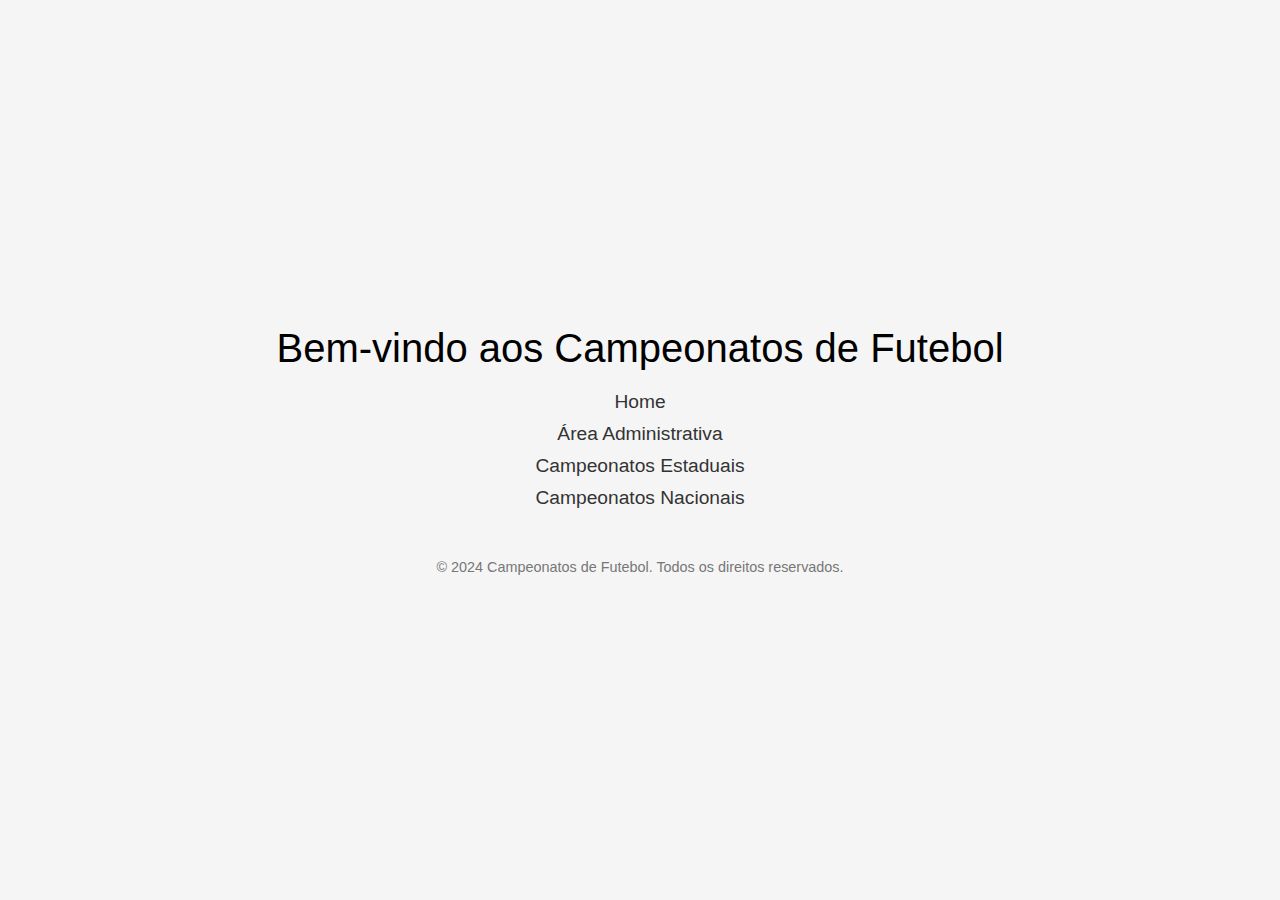
<file: campeonatos/templates/campeonatos/index.html>
<!-- campeonatos/templates/campeonatos/index.html -->
<!DOCTYPE html>
<html lang="en">
<head>
    <meta charset="UTF-8">
    <meta name="viewport" content="width=device-width, initial-scale=1.0">
    <title>Campeonatos de Futebol</title>
    <link rel="stylesheet" href="https://cdnjs.cloudflare.com/ajax/libs/font-awesome/6.0.0-beta3/css/all.min.css">
    <style>
        body {
            font-family: Arial, sans-serif;
            display: flex;
            justify-content: center;
            align-items: center;
            height: 100vh;
            margin: 0;
            background-color: #f5f5f5;
        }
        .container {
            text-align: center;
        }
        .title {
            font-size: 2.5em;
            margin-bottom: 20px;
        }
        .nav-links {
            list-style: none;
            padding: 0;
        }
        .nav-links li {
            margin: 10px 0;
        }
        .nav-links a {
            text-decoration: none;
            color: #333;
            font-size: 1.2em;
            transition: color 0.3s;
        }
        .nav-links a:hover {
            color: #007BFF;
        }
        .footer {
            margin-top: 50px;
            font-size: 0.9em;
            color: #777;
        }
    </style>
</head>
<body>
    <div class="container">
        <div class="title">Bem-vindo aos Campeonatos de Futebol</div>
        <ul class="nav-links">
            <li><a href="/">Home</a></li>
            <li><a href="/admin">Área Administrativa</a></li>
            <li><a href="/campeonatos/?tipo=estaduais">Campeonatos Estaduais</a></li>
            <li><a href="/campeonatos/?tipo=nacionais">Campeonatos Nacionais</a></li>
        </ul>
        <div class="footer">
            &copy; 2024 Campeonatos de Futebol. Todos os direitos reservados.
        </div>
    </div>
</body>
</html>
</file>
